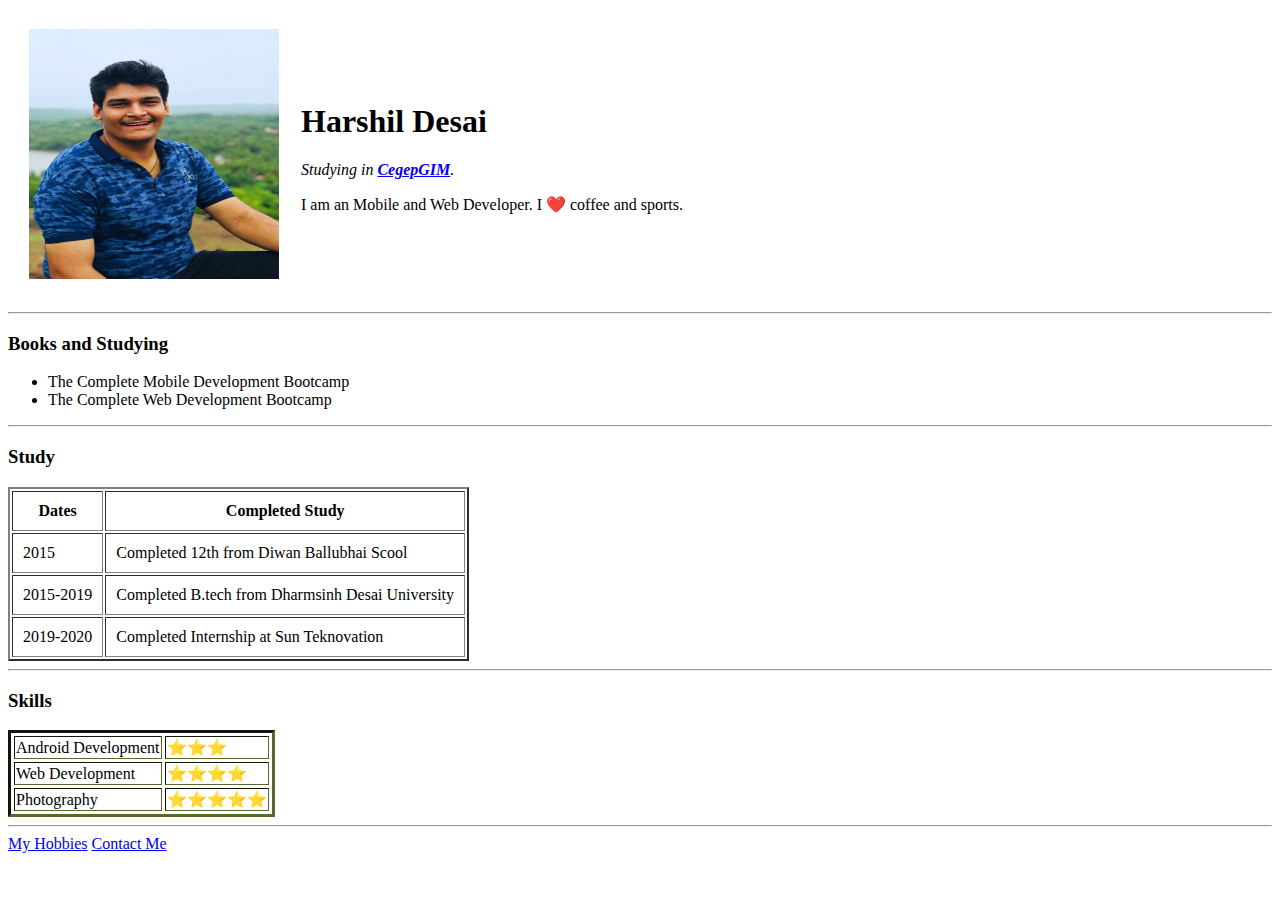
<file: index.html>
<!DOCTYPE html>
<html>
  <head>
    <meta charset="utf-8">
    <title>Harshil's Personal Site</title>
    <link rel="stylesheet" href="c:\css\styles.css">
  </head>

  <body>
    <table cellspacing="20">
      <tr>
        <td><img src="Harshil.jpg" alt="Harshil's Image" height="250" width="250"></td>
        <td><h1>Harshil Desai</h1>
        <p><em>Studying in <strong><a href="https://montreal.cegepgim.ca/">CegepGIM</a></strong>.</em></p>
        <p>I am an Mobile and Web Developer. I ❤️ coffee and sports.</p></td>
      </tr>
    </table>
    <hr>
    <h3>Books and Studying</h3>
    <ul>
      <li>The Complete Mobile Development Bootcamp</li>
      <li>The Complete Web Development Bootcamp</li>
    </ul>
    <hr>
    <h3>Study</h3>
    <table border="2" cellpadding="10">
      <thead>
        <tr>
          <th>Dates</th>
          <th>Completed Study</th>
        </tr>
      </thead>
      <tbody>
        <tr>
          <td>2015</td>
          <td>Completed 12th from Diwan Ballubhai Scool</td>
        </tr>
        <tr>
          <td>2015-2019</td>
          <td>Completed B.tech from Dharmsinh Desai University</td>
        </tr>
        <tr>
          <td>2019-2020</td>
          <td>Completed Internship at Sun Teknovation</td>
        </tr>
      </tbody>
    </table>
    <hr>
    <h3>Skills</h3>
    <table cellspacing="3" border="2" style="border: inset 3px #556B2F;">
      <tr>
        <td>Android Development</td>
        <td>⭐️⭐️⭐️</td>
      </tr>
      <tr>
        <td>Web Development</td>
        <td>⭐️⭐️⭐️⭐</td>
      </tr>
      <tr>
        <td>Photography</td>
        <td>⭐️⭐️⭐️⭐️⭐️</td>
      </tr>
    </table>
    <hr>
    <a href="hobbies.html">My Hobbies</a>
    <a href="contact_me.html">Contact Me</a>
  </body>
</html>
</file>
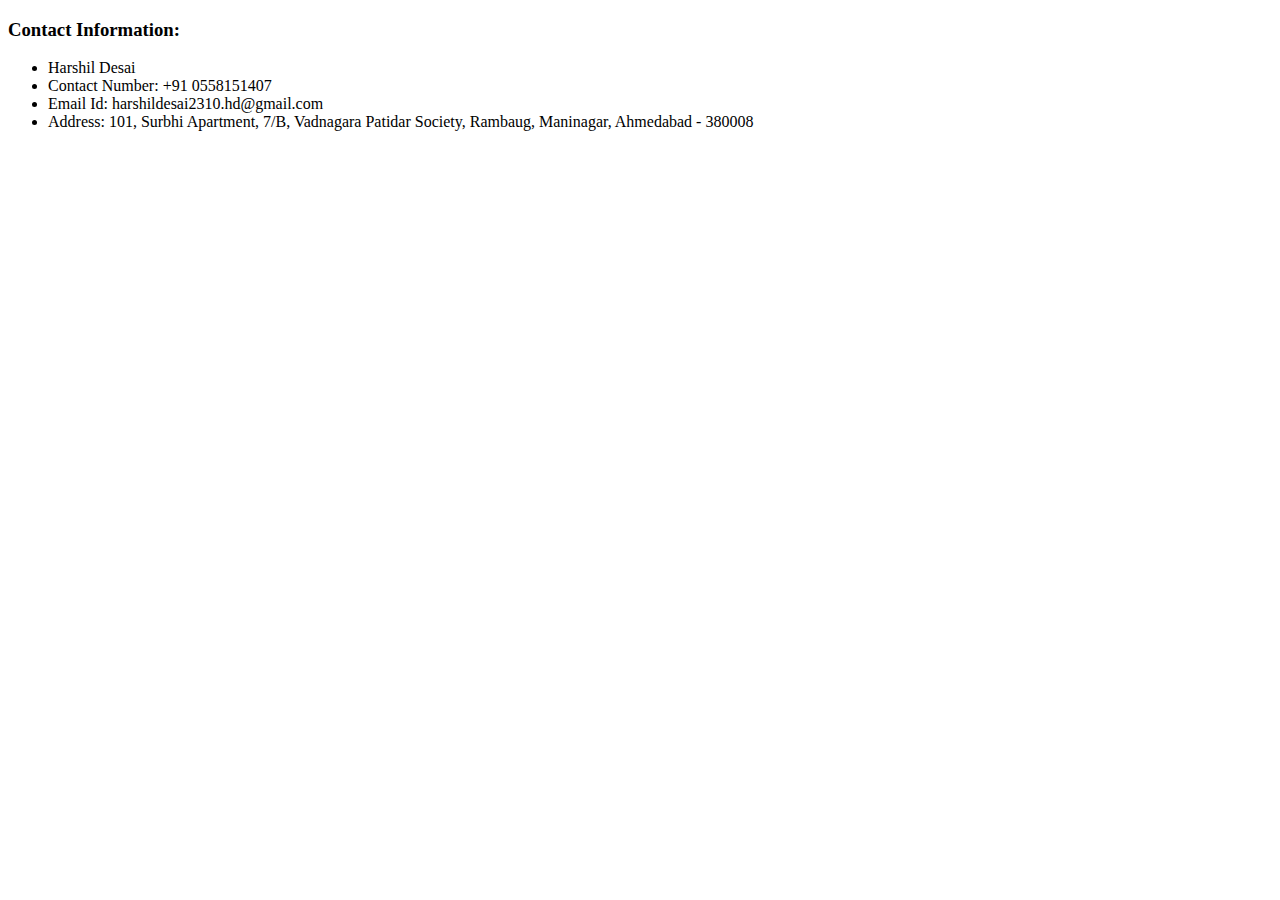
<file: contact_me.html>
<!DOCTYPE html>
<html>
<head>
<title>Contact me</title>
</head>
<body>
<h3>Contact Information:</h3>
 <ul>
  <li>Harshil Desai</li>
  <li>Contact Number: +91 0558151407</li>
  <li>Email Id: harshildesai2310.hd@gmail.com</li>
  <li>Address: 101, Surbhi Apartment, 7/B, Vadnagara Patidar Society, Rambaug, Maninagar, Ahmedabad - 380008</li>
</ul>
</body>
</html>
</file>
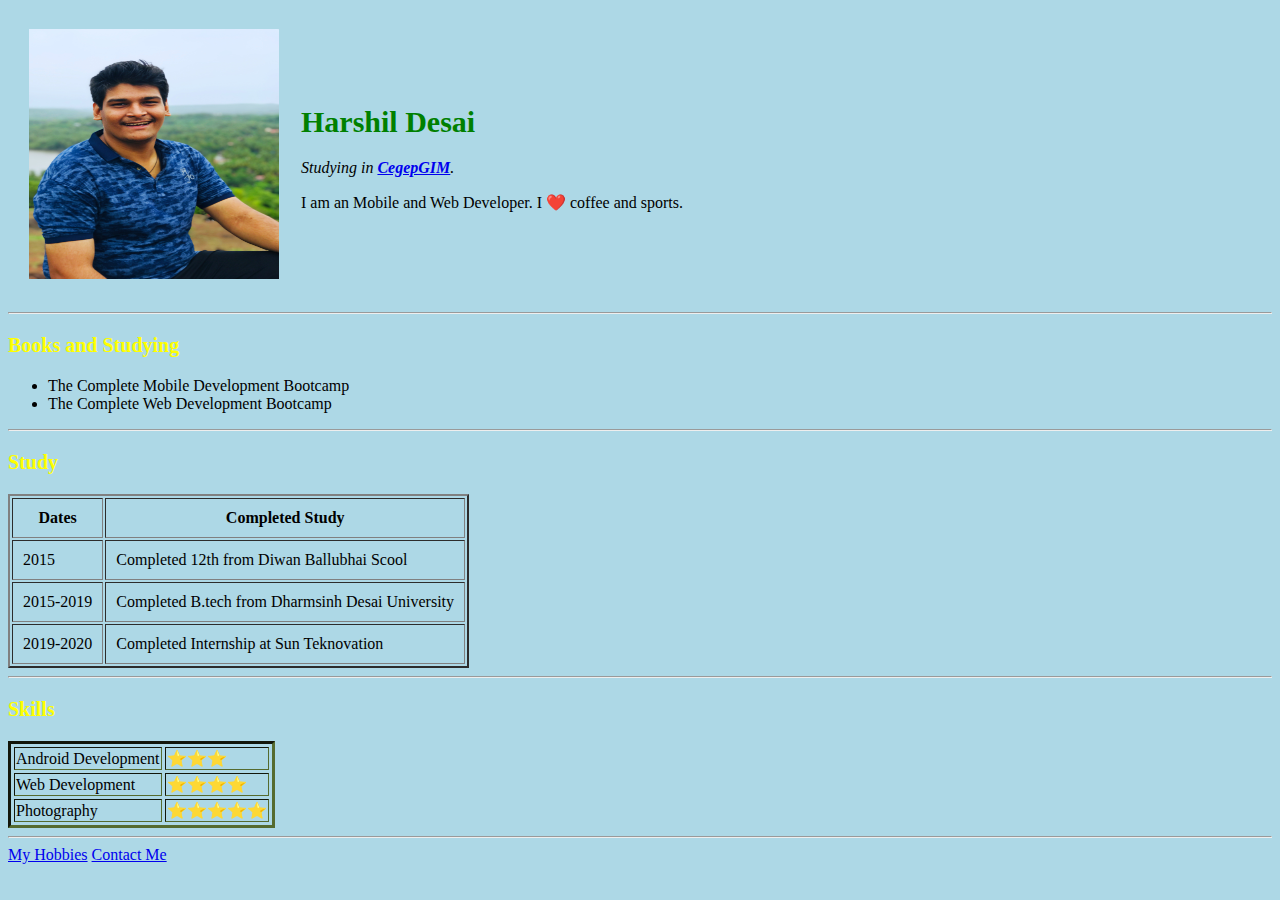
<file: Debugging Problem 2.html>
<!DOCTYPE html>
<html>
  <head>
  <link rel="stylesheet"
	href="project.css">
    <meta charset="utf-8">
    <title>Harshil's Personal Site</title>
    <link rel="stylesheet" href="c:\css\styles.css">
  </head>

  <body>
    <table cellspacing="20">
      <tr>
        <td><img src="Harshil.jpg" alt="Harshil's Image" height="250" width="250"></td>
        <td><h1>Harshil Desai</h1>
        <p><em>Studying in <strong><a href="https://montreal.cegepgim.ca/">CegepGIM</a></strong>.</em></p>
        <p>I am an Mobile and Web Developer. I ❤️ coffee and sports.</p></td>
      </tr>
    </table>
    <hr>
    <h3>Books and Studying</h3>
    <ul>
      <li>The Complete Mobile Development Bootcamp</li>
      <li>The Complete Web Development Bootcamp</li>
    </ul>
    <hr>
    <h3>Study</h3>
    <table border="2" cellpadding="10">
      <thead>
        <tr>
          <th>Dates</th>
          <th>Completed Study</th>
        </tr>
      </thead>
      <tbody>
        <tr>
          <td>2015</td>
          <td>Completed 12th from Diwan Ballubhai Scool</td>
        </tr>
        <tr>
          <td>2015-2019</td>
          <td>Completed B.tech from Dharmsinh Desai University</td>
        </tr>
        <tr>
          <td>2019-2020</td>
          <td>Completed Internship at Sun Teknovation</td>
        </tr>
      </tbody>
    </table>
    <hr>
    <h3>Skills</h3>
    <table cellspacing="3" border="2" style="border: inset 3px #556B2F;">
      <tr>
        <td>Android Development</td>
        <td>⭐️⭐️⭐️</td>
      </tr>
      <tr>
        <td>Web Development</td>
        <td>⭐️⭐️⭐️⭐</td>
      </tr>
      <tr>
        <td>Photography</td>
        <td>⭐️⭐️⭐️⭐️⭐️</td>
      </tr>
    </table>
    <hr>
    <a href="hobbies.html">My Hobbies</a>
    <a href="contact_me.html">Contact Me</a>
  </body>
</html>
</file>
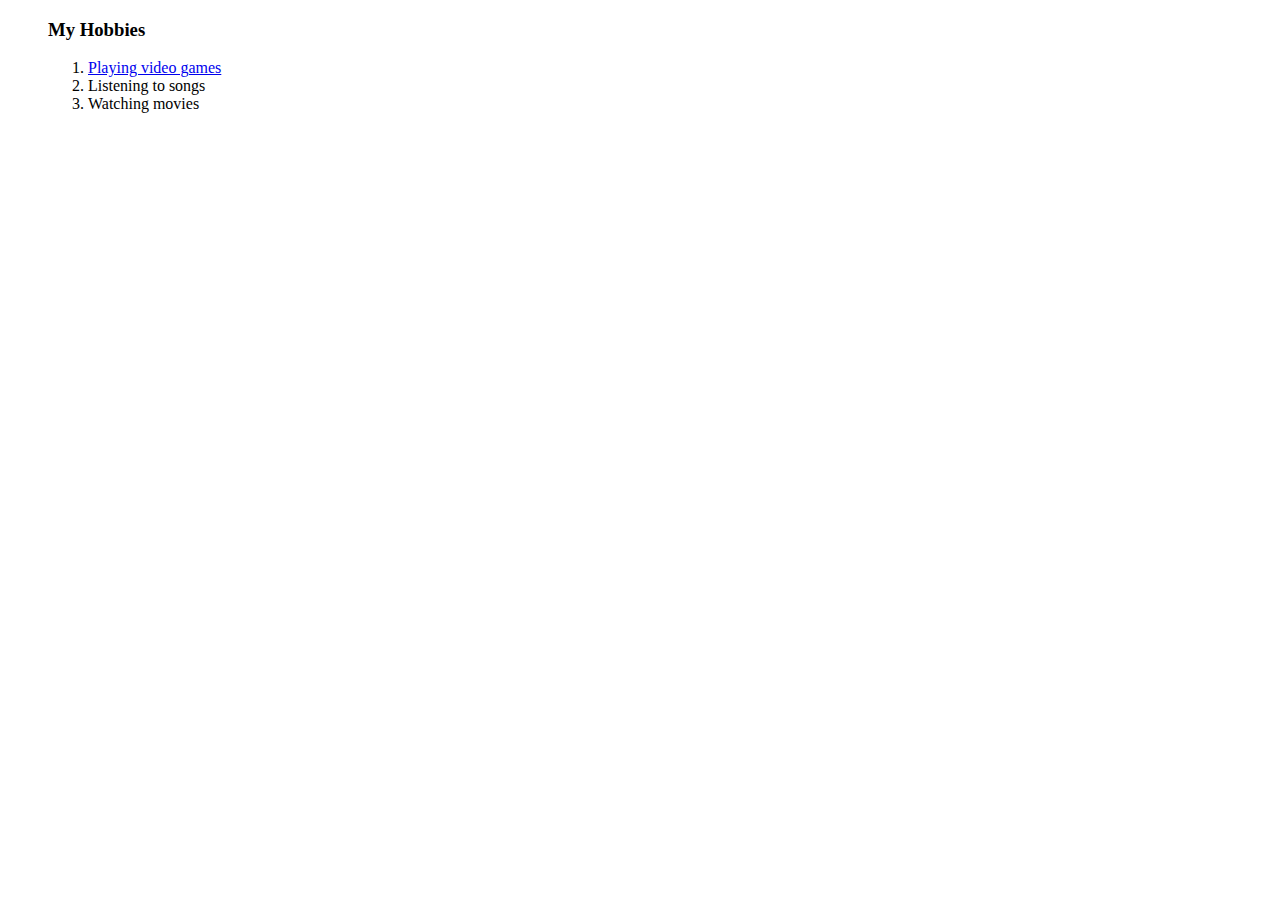
<file: hobbies.html>
<!DOCTYPE html>
<html>
<head>
<title>Hobbies</title>
</head>
<body>
 <ul>
 <h3>My Hobbies</h3>
<ol type="1">
  <li><a href=https://www.rockstargames.com/V/>Playing video games</a></li>
  <li>Listening to songs</li>
  <li>Watching movies</li>
</ol>
</form>
</body>
</html>
</file>
<file: project.css>
h1{
color:green;
font-size:30px;
}
h3{
color:yellow;
font-size:20px;
}
body{
    background-color: lightBlue;
}
</file>
